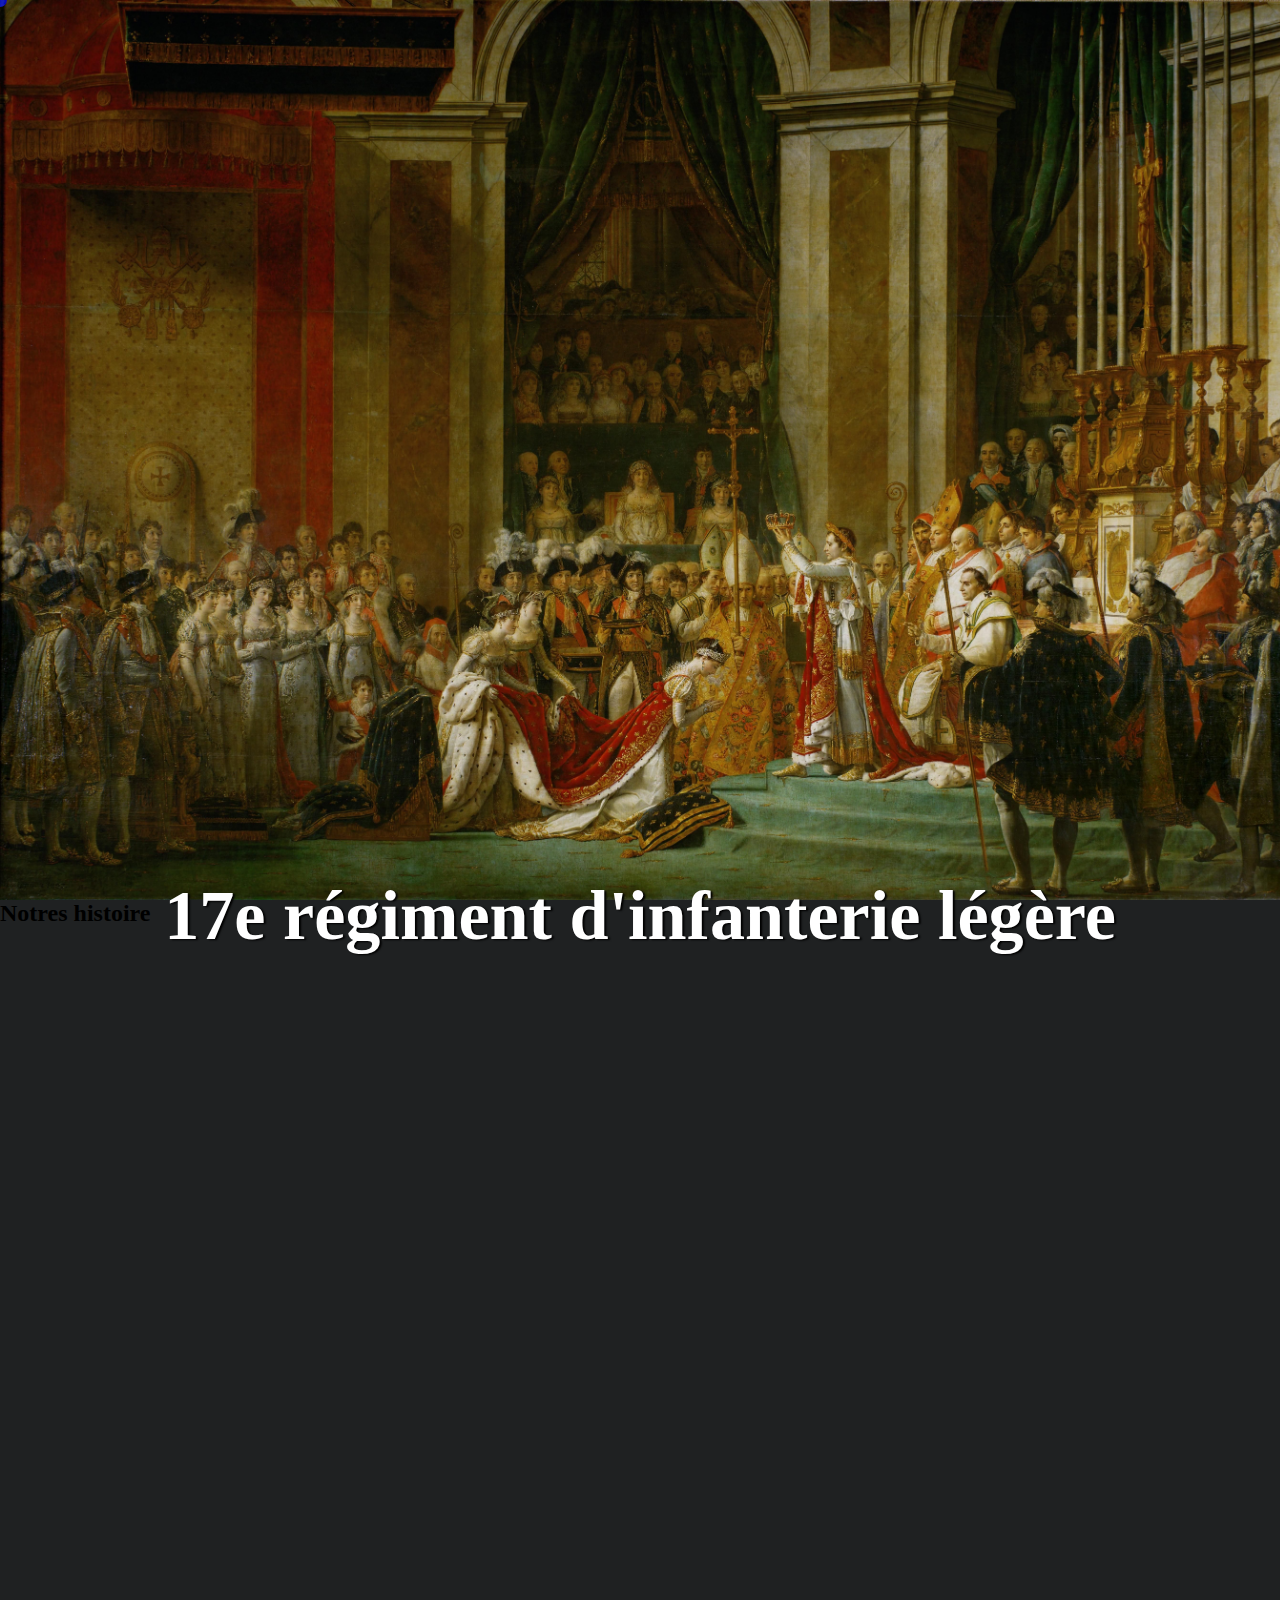
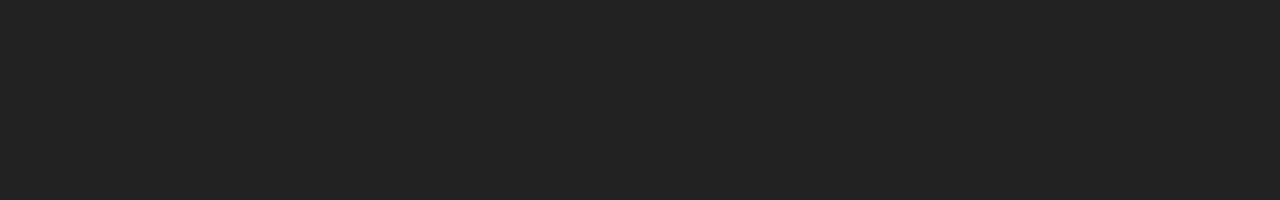
<file: index.html>
<!DOCTYPE html>
<html lang="en">
  <head>
    <meta charset="UTF-8" />
    <meta http-equiv="X-UA-Compatible" content="IE=edge" />
    <meta name="viewport" content="width=device-width, initial-scale=1.0" />
    <title>Document</title>
    <link rel="stylesheet" href="/styles/index.css" />
  </head>
  <body>
    <span class="mouse" id="cursor"></span>
    <div class="container">
      <section class="main">
        <header>
          <nav>
            <ul>
              <li>Accueil</li>
              <li>A Propos</li>
              <li>Holdfast</li>
              <li>Napoleonic Wars</li>
            </ul>
          </nav>
        </header>
        <div class="home-content">
          <div class="home-content-img">
            <img src="/img/17777.png" alt="" />
          </div>
          <div class="home-content-text">
            <h3>17e régiment d'infanterie légère</h3>
          </div>
        </div>
      </section>
      <section class="main2">
        <h2>Notres histoire</h2>
      </section>
    </div>
    <script src="/index.js"></script>
  </body>
</html>
</file>
<file: styles/index.css>
li {
  list-style: none;
}

* {
  margin: 0;
  padding: 0;
  box-sizing: border-box;
}

.mouse {
  position: absolute;
  border-radius: 1500px;
  transform: translate(-50%, -50%);
  mix-blend-mode: difference;
  z-index: 50;
}

#cursor {
  background: #2128bd;
  width: 14px;
  height: 14px;
}

nav {
  animation: loadnav 1s ease forwards;
  transform: translateY(-60px);
}
nav ul {
  display: flex;
  justify-content: center;
}
nav ul li {
  padding: 30px 10px;
  color: rgb(255, 255, 255);
  font-size: 25px;
  letter-spacing: 1px;
}

@keyframes loadnav {
  from {
    transform: translateY(-60px);
  }
  to {
    transform: translateY(0px);
  }
}
.main {
  background: url(/img/test2.jpg);
  background-size: cover;
}

section {
  height: 100vh;
}

.home-content {
  display: flex;
  flex-direction: column;
  justify-content: center;
  align-items: center;
  min-height: 100vh;
}
.home-content .home-content-text {
  font-size: 60px;
  color: white;
  padding: 20px;
  z-index: 1;
  transform: translateY(250px);
  animation: loadtitle 2s ease forwards;
  text-shadow: 2px 1px 2px rgb(0, 0, 0);
}
.home-content .home-content-img {
  animation: loadimg 4s ease forwards;
  opacity: 0;
}
.home-content .home-content-img img {
  width: 240px;
}

@keyframes loadimg {
  from {
    opacity: 0;
  }
  to {
    opacity: 1;
  }
}
@keyframes loadtitle {
  from {
    transform: translateY(250px);
  }
  to {
    transform: translateY(0px);
  }
}
.main2 {
  background-color: #1f2122;
}/*# sourceMappingURL=index.css.map */
</file>
